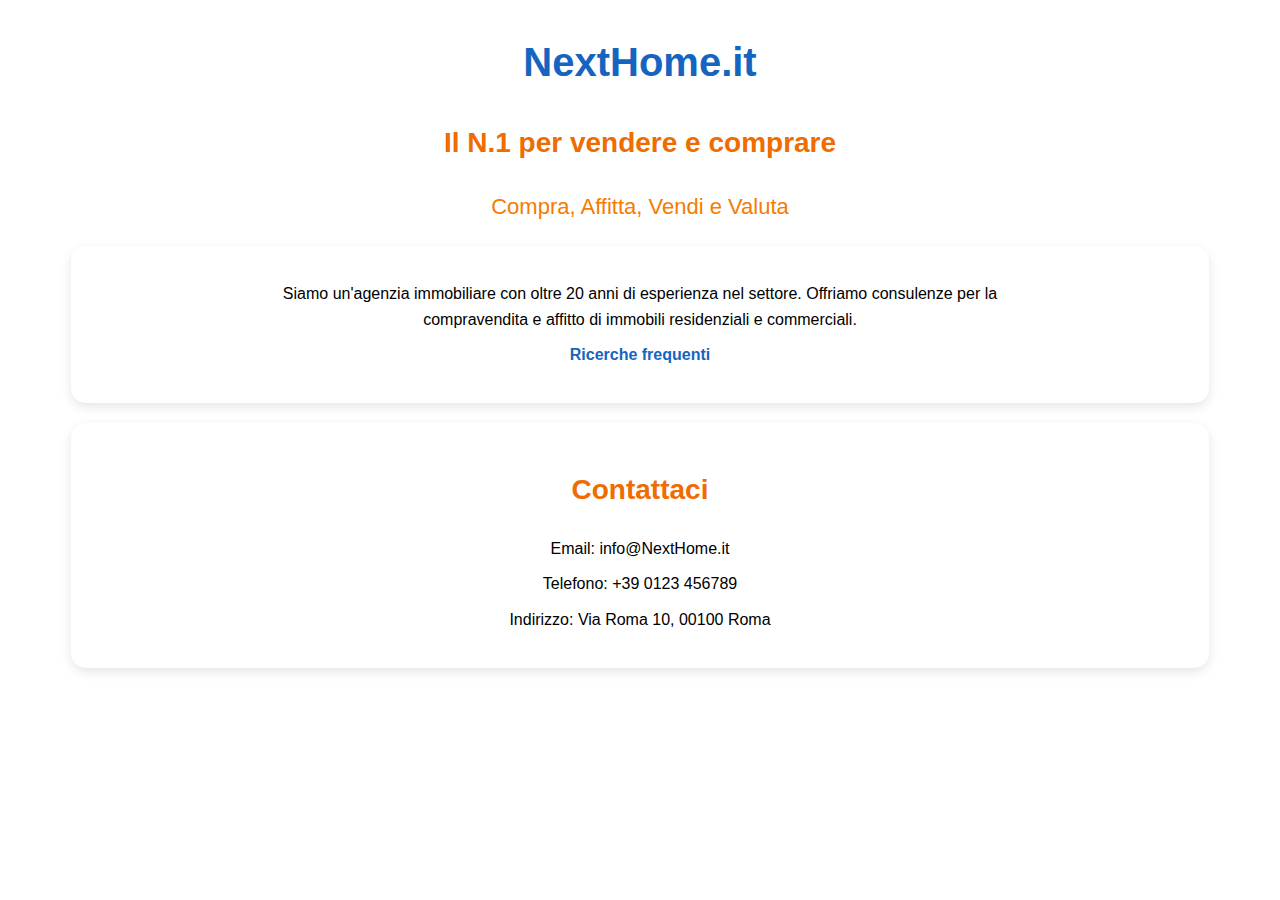
<file: index.html>
<!DOCTYPE html>
<html lang="it">
<head>
    <meta charset="UTF-8">
    <title>Agenzia immobiliare</title>
    <link rel="stylesheet" href="styles.css">
</head>
<body>

    <header>
        <h1>NextHome.it</h1>
        <h2>Il N.1 per vendere e comprare</h2>
        <h3>Compra, Affitta, Vendi e Valuta</h3>
    </header>

    <section class="descrizione">
        <p>
            Siamo un'agenzia immobiliare con oltre 20 anni di esperienza nel settore.
            Offriamo consulenze per la compravendita e affitto di immobili residenziali e commerciali.
        </p>
        <p><a href="ricerche.html">Ricerche frequenti</a></p>
    </section>

    <section class="contatti">
        <h2>Contattaci</h2>
        <p>Email: info@NextHome.it</p>
        <p>Telefono: +39 0123 456789</p>
        <p>Indirizzo: Via Roma 10, 00100 Roma</p>
    </section>

</body>
</file>
<file: styles.css>
/* --- FONT E STILE GENERALE --- */
body {
    font-family: 'Segoe UI', Tahoma, Geneva, Verdana, sans-serif;
    margin: 0;
    padding: 0;
    text-align: center;
    line-height: 1.6;
}

/* --- COLORI DI SFONDO --- */
body.index {
    background-color: #E3F2FD; /* azzurro chiaro */
    color: #333333;
}

body.ricerche {
    background-color: #F0F4C3; /* verde chiaro tenue */
    color: #333333;
}

/* --- TITOLI --- */
h1 {
    margin-top: 30px;
    font-size: 40px;
    color: #1565C0; /* blu scuro */
}

h2 {
    margin-top: 20px;
    font-size: 28px;
    color: #EF6C00; /* arancione caldo */
}

h3 {
    margin-top: 15px;
    font-size: 22px;
    font-weight: 500;
    color: #F57C00; /* arancione chiaro */
}

/* --- PARAGRAFI --- */
p {
    font-size: 16px;
    max-width: 800px;
    margin: 10px auto;
    padding: 0 10px;
}

/* --- LINK --- */
a {
    color: #1565C0; /* blu scuro */
    text-decoration: none;
    font-weight: bold;
    transition: all 0.3s ease;
}

a:hover {
    color: #0D47A1; /* blu più scuro */
    text-decoration: underline;
}

/* --- SEZIONI --- */
.descrizione, .contatti, .ricerche {
    background-color: #ffffff; /* bianco pulito */
    border-radius: 15px;
    padding: 25px;
    margin: 20px auto;
    width: 85%;
    box-shadow: 0 4px 12px rgba(0,0,0,0.1);
}

/* --- IMMAGINI --- */
img {
    border-radius: 12px;
    margin-bottom: 15px;
    max-width: 100%;
    height: auto;
}

/* --- SEZIONE IMMOBILE --- */
.immobile {
    margin-bottom: 30px;
}

/* --- PULSANTE TORNA ALLA HOME --- */
.torna-home {
    display: inline-block;
    margin: 20px 0;
    padding: 12px 25px;
    background-color: #EF6C00; /* arancione caldo */
    color: white;
    border-radius: 12px;
    font-size: 16px;
    font-weight: bold;
    box-shadow: 0 4px 10px rgba(0,0,0,0.2);
    transition: all 0.3s ease;
}

.torna-home:hover {
    background-color: #F57C00; /* arancione chiaro */
}

/* --- RESPONSIVE --- */
@media (max-width: 768px) {
    h1 { font-size: 32px; }
    h2 { font-size: 24px; }
    h3 { font-size: 18px; }
    .descrizione, .contatti, .ricerche { width: 95%; padding: 15px; }
    .torna-home { padding: 10px 20px; font-size: 14px; }
}
</file>
